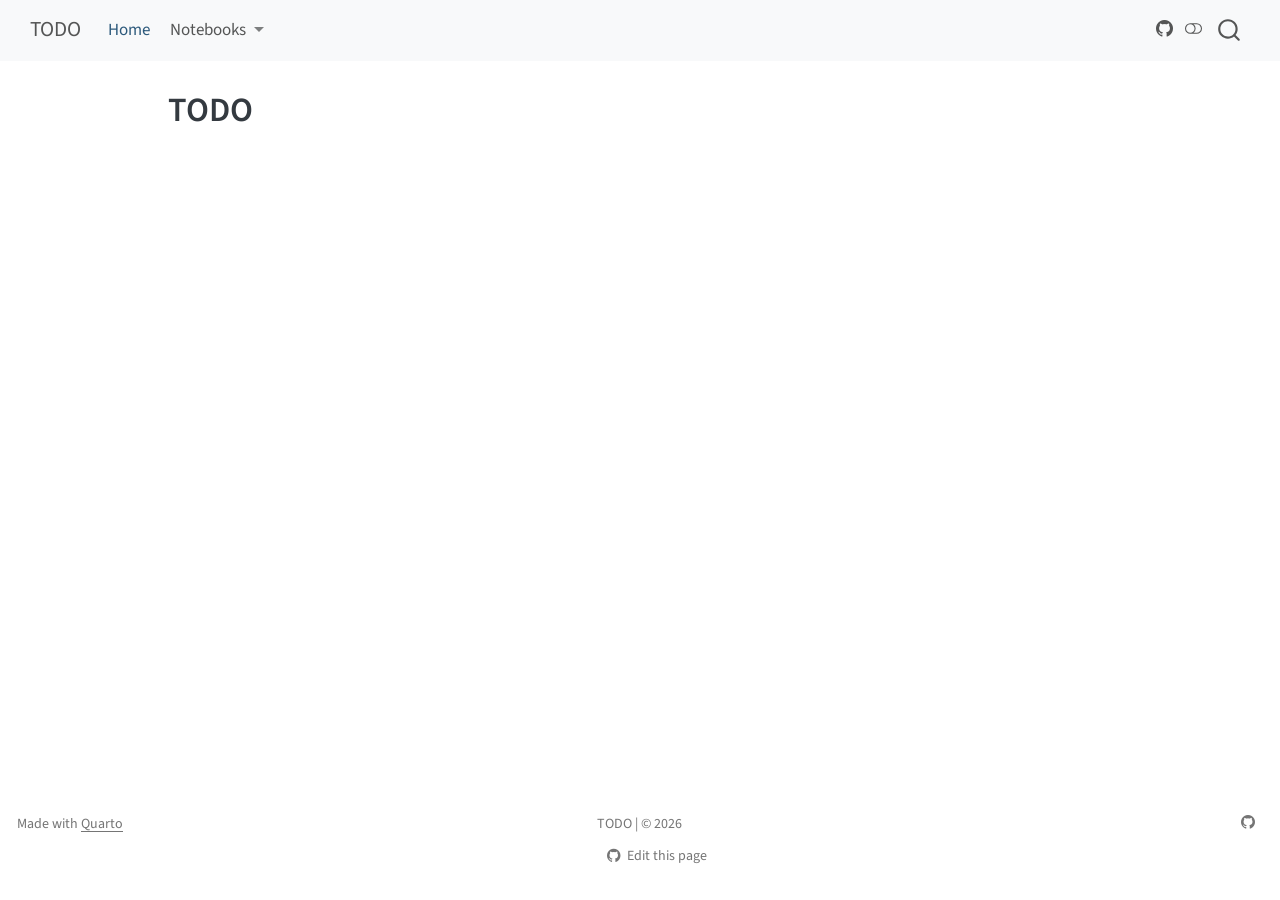
<file: index.html>
<html xmlns="http://www.w3.org/1999/xhtml">    
  <head>      
    <title>Redirect to site/index.html</title>      
    <meta http-equiv="refresh" content="0;URL='site/index.html'" />    
  </head>    
  <body> 
  </body>  
</html>
</file>
<file: site_libs/quarto-html/tippy.css>
.tippy-box[data-animation=fade][data-state=hidden]{opacity:0}[data-tippy-root]{max-width:calc(100vw - 10px)}.tippy-box{position:relative;background-color:#333;color:#fff;border-radius:4px;font-size:14px;line-height:1.4;white-space:normal;outline:0;transition-property:transform,visibility,opacity}.tippy-box[data-placement^=top]>.tippy-arrow{bottom:0}.tippy-box[data-placement^=top]>.tippy-arrow:before{bottom:-7px;left:0;border-width:8px 8px 0;border-top-color:initial;transform-origin:center top}.tippy-box[data-placement^=bottom]>.tippy-arrow{top:0}.tippy-box[data-placement^=bottom]>.tippy-arrow:before{top:-7px;left:0;border-width:0 8px 8px;border-bottom-color:initial;transform-origin:center bottom}.tippy-box[data-placement^=left]>.tippy-arrow{right:0}.tippy-box[data-placement^=left]>.tippy-arrow:before{border-width:8px 0 8px 8px;border-left-color:initial;right:-7px;transform-origin:center left}.tippy-box[data-placement^=right]>.tippy-arrow{left:0}.tippy-box[data-placement^=right]>.tippy-arrow:before{left:-7px;border-width:8px 8px 8px 0;border-right-color:initial;transform-origin:center right}.tippy-box[data-inertia][data-state=visible]{transition-timing-function:cubic-bezier(.54,1.5,.38,1.11)}.tippy-arrow{width:16px;height:16px;color:#333}.tippy-arrow:before{content:"";position:absolute;border-color:transparent;border-style:solid}.tippy-content{position:relative;padding:5px 9px;z-index:1}
</file>
<file: site_libs/quarto-html/quarto-syntax-highlighting-63b5708e65d6cd79cd7618c58d0c21e7.css>
/* quarto syntax highlight colors */
:root {
  --quarto-hl-ot-color: #003B4F;
  --quarto-hl-at-color: #657422;
  --quarto-hl-ss-color: #20794D;
  --quarto-hl-an-color: #5E5E5E;
  --quarto-hl-fu-color: #4758AB;
  --quarto-hl-st-color: #20794D;
  --quarto-hl-cf-color: #003B4F;
  --quarto-hl-op-color: #5E5E5E;
  --quarto-hl-er-color: #AD0000;
  --quarto-hl-bn-color: #AD0000;
  --quarto-hl-al-color: #AD0000;
  --quarto-hl-va-color: #111111;
  --quarto-hl-bu-color: inherit;
  --quarto-hl-ex-color: inherit;
  --quarto-hl-pp-color: #AD0000;
  --quarto-hl-in-color: #5E5E5E;
  --quarto-hl-vs-color: #20794D;
  --quarto-hl-wa-color: #5E5E5E;
  --quarto-hl-do-color: #5E5E5E;
  --quarto-hl-im-color: #00769E;
  --quarto-hl-ch-color: #20794D;
  --quarto-hl-dt-color: #AD0000;
  --quarto-hl-fl-color: #AD0000;
  --quarto-hl-co-color: #5E5E5E;
  --quarto-hl-cv-color: #5E5E5E;
  --quarto-hl-cn-color: #8f5902;
  --quarto-hl-sc-color: #5E5E5E;
  --quarto-hl-dv-color: #AD0000;
  --quarto-hl-kw-color: #003B4F;
}

/* other quarto variables */
:root {
  --quarto-font-monospace: SFMono-Regular, Menlo, Monaco, Consolas, "Liberation Mono", "Courier New", monospace;
}

/* syntax highlight based on Pandoc's rules */
pre > code.sourceCode > span {
  color: #003B4F;
}

code.sourceCode > span {
  color: #003B4F;
}

div.sourceCode,
div.sourceCode pre.sourceCode {
  color: #003B4F;
}

/* Normal */
code span {
  color: #003B4F;
}

/* Alert */
code span.al {
  color: #AD0000;
  font-style: inherit;
}

/* Annotation */
code span.an {
  color: #5E5E5E;
  font-style: inherit;
}

/* Attribute */
code span.at {
  color: #657422;
  font-style: inherit;
}

/* BaseN */
code span.bn {
  color: #AD0000;
  font-style: inherit;
}

/* BuiltIn */
code span.bu {
  font-style: inherit;
}

/* ControlFlow */
code span.cf {
  color: #003B4F;
  font-weight: bold;
  font-style: inherit;
}

/* Char */
code span.ch {
  color: #20794D;
  font-style: inherit;
}

/* Constant */
code span.cn {
  color: #8f5902;
  font-style: inherit;
}

/* Comment */
code span.co {
  color: #5E5E5E;
  font-style: inherit;
}

/* CommentVar */
code span.cv {
  color: #5E5E5E;
  font-style: italic;
}

/* Documentation */
code span.do {
  color: #5E5E5E;
  font-style: italic;
}

/* DataType */
code span.dt {
  color: #AD0000;
  font-style: inherit;
}

/* DecVal */
code span.dv {
  color: #AD0000;
  font-style: inherit;
}

/* Error */
code span.er {
  color: #AD0000;
  font-style: inherit;
}

/* Extension */
code span.ex {
  font-style: inherit;
}

/* Float */
code span.fl {
  color: #AD0000;
  font-style: inherit;
}

/* Function */
code span.fu {
  color: #4758AB;
  font-style: inherit;
}

/* Import */
code span.im {
  color: #00769E;
  font-style: inherit;
}

/* Information */
code span.in {
  color: #5E5E5E;
  font-style: inherit;
}

/* Keyword */
code span.kw {
  color: #003B4F;
  font-weight: bold;
  font-style: inherit;
}

/* Operator */
code span.op {
  color: #5E5E5E;
  font-style: inherit;
}

/* Other */
code span.ot {
  color: #003B4F;
  font-style: inherit;
}

/* Preprocessor */
code span.pp {
  color: #AD0000;
  font-style: inherit;
}

/* SpecialChar */
code span.sc {
  color: #5E5E5E;
  font-style: inherit;
}

/* SpecialString */
code span.ss {
  color: #20794D;
  font-style: inherit;
}

/* String */
code span.st {
  color: #20794D;
  font-style: inherit;
}

/* Variable */
code span.va {
  color: #111111;
  font-style: inherit;
}

/* VerbatimString */
code span.vs {
  color: #20794D;
  font-style: inherit;
}

/* Warning */
code span.wa {
  color: #5E5E5E;
  font-style: italic;
}

.prevent-inlining {
  content: "</";
}

/*# sourceMappingURL=054cc16b9e9817627be6994582d2ffb5.css.map */
</file>
<file: site_libs/quarto-html/quarto-syntax-highlighting-dark-447e42e69aaa9833c0ba1b986f430b20.css>
/* quarto syntax highlight colors */
:root {
  --quarto-hl-al-color: #f07178;
  --quarto-hl-an-color: #d4d0ab;
  --quarto-hl-at-color: #00e0e0;
  --quarto-hl-bn-color: #d4d0ab;
  --quarto-hl-bu-color: #abe338;
  --quarto-hl-ch-color: #abe338;
  --quarto-hl-co-color: #f8f8f2;
  --quarto-hl-cv-color: #ffd700;
  --quarto-hl-cn-color: #ffd700;
  --quarto-hl-cf-color: #ffa07a;
  --quarto-hl-dt-color: #ffa07a;
  --quarto-hl-dv-color: #d4d0ab;
  --quarto-hl-do-color: #f8f8f2;
  --quarto-hl-er-color: #f07178;
  --quarto-hl-ex-color: #00e0e0;
  --quarto-hl-fl-color: #d4d0ab;
  --quarto-hl-fu-color: #ffa07a;
  --quarto-hl-im-color: #abe338;
  --quarto-hl-in-color: #d4d0ab;
  --quarto-hl-kw-color: #ffa07a;
  --quarto-hl-op-color: #ffa07a;
  --quarto-hl-ot-color: #00e0e0;
  --quarto-hl-pp-color: #dcc6e0;
  --quarto-hl-re-color: #00e0e0;
  --quarto-hl-sc-color: #abe338;
  --quarto-hl-ss-color: #abe338;
  --quarto-hl-st-color: #abe338;
  --quarto-hl-va-color: #00e0e0;
  --quarto-hl-vs-color: #abe338;
  --quarto-hl-wa-color: #dcc6e0;
}

/* other quarto variables */
:root {
  --quarto-font-monospace: SFMono-Regular, Menlo, Monaco, Consolas, "Liberation Mono", "Courier New", monospace;
}

/* syntax highlight based on Pandoc's rules */
pre > code.sourceCode > span {
  color: #f8f8f2;
}

code.sourceCode > span {
  color: #f8f8f2;
}

div.sourceCode,
div.sourceCode pre.sourceCode {
  color: #f8f8f2;
}

/* Normal */
code span {
  color: #f8f8f2;
}

/* Alert */
code span.al {
  color: #f07178;
}

/* Annotation */
code span.an {
  color: #d4d0ab;
}

/* Attribute */
code span.at {
  color: #00e0e0;
}

/* BaseN */
code span.bn {
  color: #d4d0ab;
}

/* BuiltIn */
code span.bu {
  color: #abe338;
}

/* ControlFlow */
code span.cf {
  font-weight: bold;
  color: #ffa07a;
}

/* Char */
code span.ch {
  color: #abe338;
}

/* Constant */
code span.cn {
  color: #ffd700;
}

/* Comment */
code span.co {
  font-style: italic;
  color: #f8f8f2;
}

/* CommentVar */
code span.cv {
  color: #ffd700;
}

/* Documentation */
code span.do {
  color: #f8f8f2;
}

/* DataType */
code span.dt {
  color: #ffa07a;
}

/* DecVal */
code span.dv {
  color: #d4d0ab;
}

/* Error */
code span.er {
  color: #f07178;
  text-decoration: underline;
}

/* Extension */
code span.ex {
  font-weight: bold;
  color: #00e0e0;
}

/* Float */
code span.fl {
  color: #d4d0ab;
}

/* Function */
code span.fu {
  color: #ffa07a;
}

/* Import */
code span.im {
  color: #abe338;
}

/* Information */
code span.in {
  color: #d4d0ab;
}

/* Keyword */
code span.kw {
  font-weight: bold;
  color: #ffa07a;
}

/* Operator */
code span.op {
  color: #ffa07a;
}

/* Other */
code span.ot {
  color: #00e0e0;
}

/* Preprocessor */
code span.pp {
  color: #dcc6e0;
}

/* RegionMarker */
code span.re {
  background-color: #f8f8f2;
  color: #00e0e0;
}

/* SpecialChar */
code span.sc {
  color: #abe338;
}

/* SpecialString */
code span.ss {
  color: #abe338;
}

/* String */
code span.st {
  color: #abe338;
}

/* Variable */
code span.va {
  color: #00e0e0;
}

/* VerbatimString */
code span.vs {
  color: #abe338;
}

/* Warning */
code span.wa {
  color: #dcc6e0;
}

.prevent-inlining {
  content: "</";
}

/*# sourceMappingURL=be8e1111c2b710f7c3a4926ffa2967aa.css.map */
</file>
